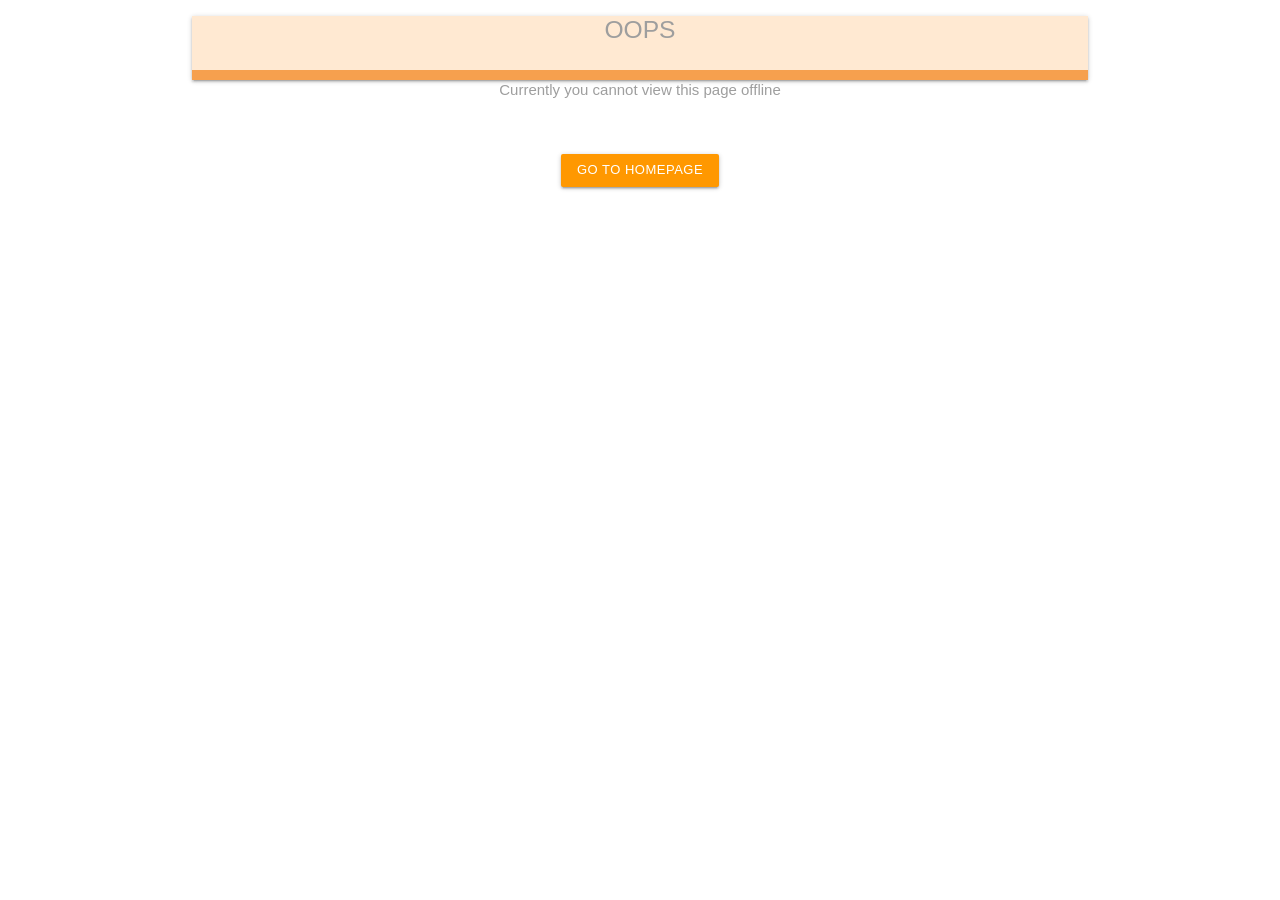
<file: pages/fallback.html>
<!DOCTYPE html>
<html lang="en">

<head>
    <meta charset="UTF-8">
    <meta http-equiv="X-UA-Compatible" content="IE=edge">
    <meta name="viewport" content="width=device-width, initial-scale=1.0">
    <title>Celiac Resources</title>
    <link rel="stylesheet" href="/css/materialize.min.css">
    <!--Import Google Icon Font-->
    <link href="https://fonts.googleapis.com/icon?family=Material+Icons" rel="stylesheet">
    <link rel="stylesheet" href="/css/app.css">
    <script type="text/javascript" src="/js/materialize.min.js"></script>
    <link rel="manifest" href="/manifest.json">

</head>

<body>
  
  <nav class="container grey-text center ">

    <div class="nav-wrapper">
      <h5>OOPS</h5>
      <p>Currently you cannot view this page offline</p>
      <a href="/" class="btn-small orange">Go to Homepage</a>
    </div>
  </nav> 

  

    <script src="/js/ui.js"></script>

</body> 

</html>
</file>
<file: css/app.css>
/* colours */
:root {
    --primary: #ffe9d2;
    --secondary: #f6a04e;
    --title: #ff7c01;
  }
  
  /* layout styles */
  nav {
    background: var(--primary);
    border-bottom: 10px solid var(--secondary);
  }
  nav a {
    text-transform: uppercase;
    color: var(--title);
  }
  nav a span {
    font-weight: bold;
  }
  nav .sidenav-trigger {
    margin: 0;
  }
  
  /* task styles */
  .tasks {
    margin-top: 20px;
  }
  .card-panel.task {
    border-radius: 8px;
    padding: 10px;
    box-shadow: 0px 1px 3px rgba(90, 90, 90, 0.1);
    display: grid;
    grid-template-columns: 2fr 6fr 1fr;
    grid-template-areas: "image details delete";
    position: relative;
  }
  .task img {
    grid-area: image;
    max-width: 60px;
  }
  .task-details {
    grid-area: details;
    margin-top: 6px;
  }
  .task-delete {
    grid-area: delete;
    position: absolute;
    bottom: 0px;
    right: 0px;
  }
  .task-delete i {
    font-size: 18px;
  }
  .task-title {
    font-weight: bold;
  }
  .task-ingredients {
    font-size: 0.8em;
  }
  
  /* form-styles */
  .add-btn {
    background: var(--title) !important;
  }
  input {
    box-shadow: none !important;
    -webkit-box-shadow: none !important;
  }
  .side-form button {
    background: var(--title);
    box-shadow: 1px 1px 3px rgba(90, 90, 90, 0.2);
  }
  form .input-field {
    margin-top: 30px;
  }
</file>
